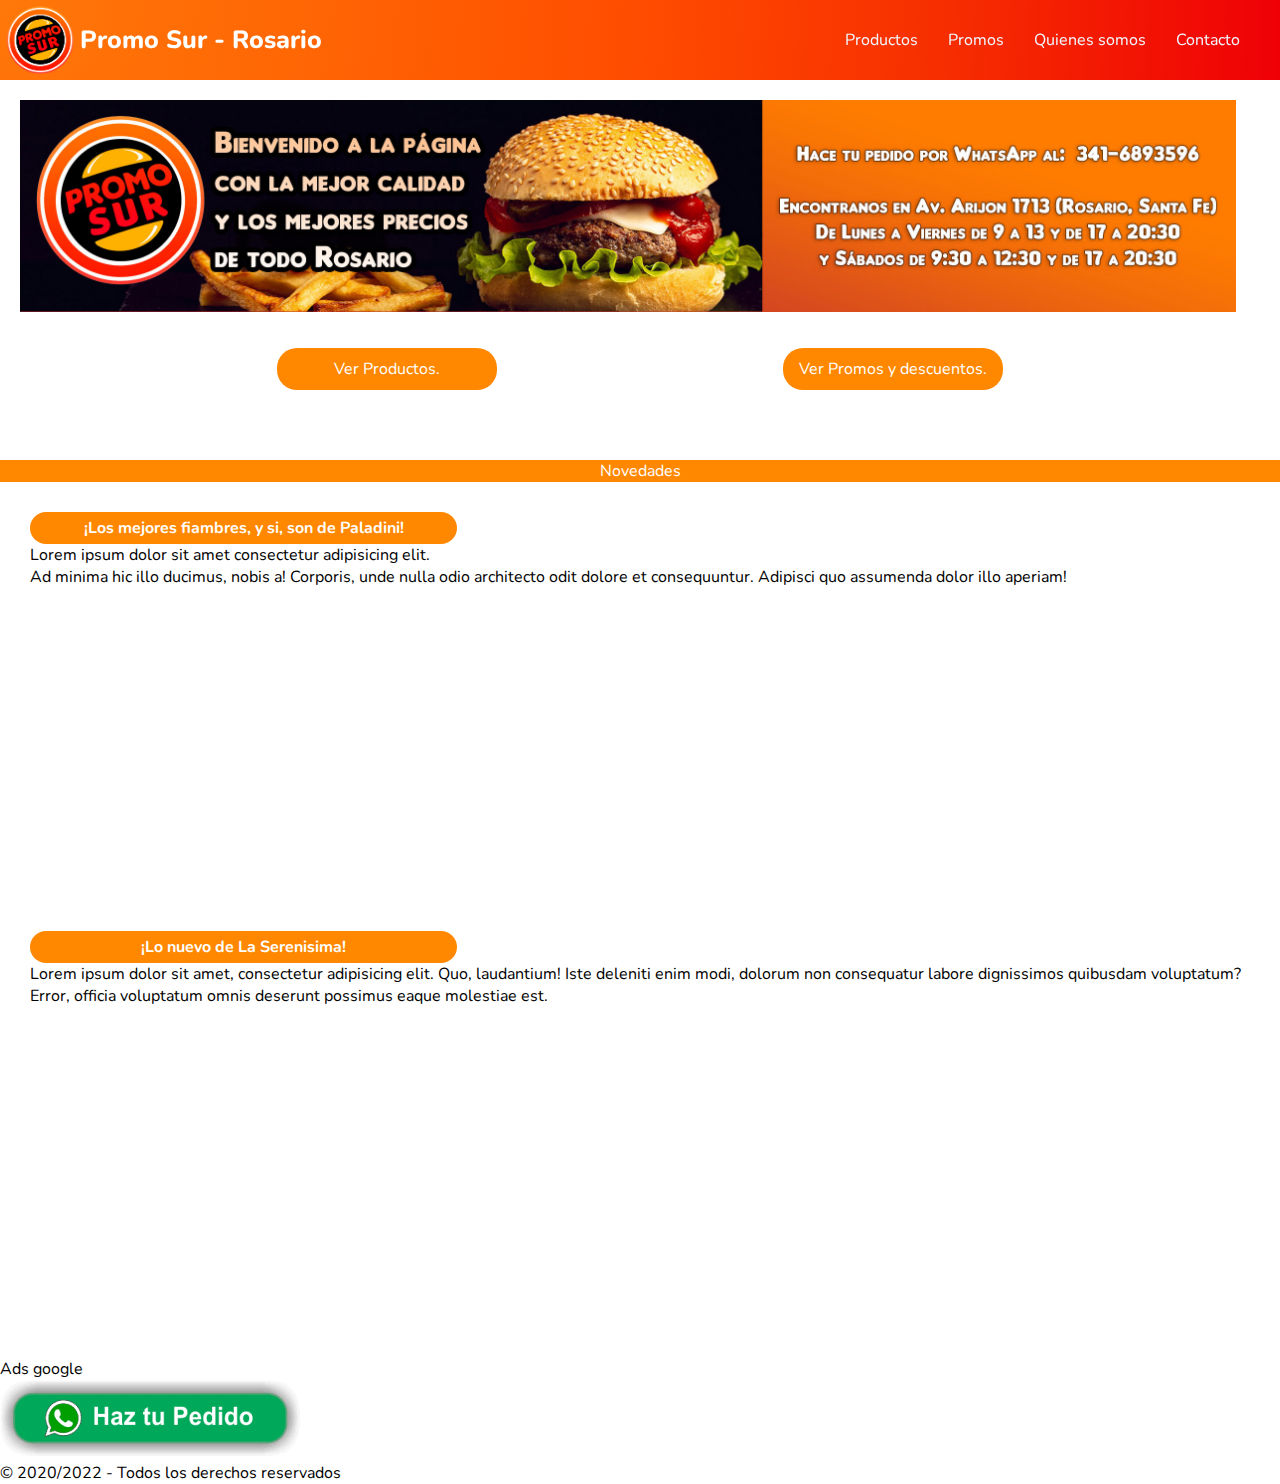
<file: index.html>
<!DOCTYPE html>
<html lang="es">
<head>
    <meta charset="UTF-8">
    <meta http-equiv="X-UA-Compatible" content="IE=edge">
    <meta name="viewport" content="width=device-width, initial-scale=1.0">
    <title>Promo Sur - Inicio</title>
    <meta name="description" content="La mejor fiambreria de Rosario">
    <meta name="keywords" content="fiambreria, rosario, economico, eventos, cumpleaños, hamburguesas, comida">
    <link rel="shortcut icon" href="img/promo.ico">
    <link rel="stylesheet" href="css/estilo.css">
</head>
<body class="body">
    <div class="grid-contenedor">
        <header class="hea header">
            <a href="index.html" class="logo">
                <img src="img/promo.png" alt="Promo Sur" title="Inicio">
                <div class="tx-lg">Promo Sur - Rosario</div>
            </a>     
            <nav class="navbar">
                <ul class="menu">
                    <li class="items">
                        <a href="productos.html">Productos</a>
                    </li>
                    <li class="items">
                        <a href="promos.html">Promos</a>
                    </li>
                    <li class="items">
                        <a href="quienessomos.html">Quienes somos</a>
                    </li>
                    <li class="items">
                        <a href="contacto.html">Contacto</a>
                    </li>
                </ul>
            </nav>
        </header>
      <main class="mai">
            <img src="img/portadahamburguesaskadfj.jpg" alt="porta" class="portada">
            <div class="botones-inicio">
                <a href="productos.html" class="bot-ini">Ver Productos.</a>
                <a href="promos.html" class="bot-ini">Ver Promos y descuentos.</a>
            </div>
            <p class="novedades">Novedades</p>
         <article class="video">
            <h4 class="tituu">¡Los mejores fiambres, y si, son de Paladini!</h4>
         <P>Lorem ipsum dolor sit amet consectetur adipisicing elit.
            <br> Ad minima hic illo ducimus, nobis a! Corporis, unde nulla odio architecto odit dolore et consequuntur. Adipisci quo assumenda dolor illo aperiam!</P>
            <figure>
                <iframe class=vid width="560" height="315" src="https://www.youtube.com/embed/E1DXw8qGOZA" title="YouTube video player" frameborder="0" allow="accelerometer; autoplay; clipboard-write; encrypted-media; gyroscope; picture-in-picture" allowfullscreen></iframe>
            </figure>
            <br>
            <h4 class="tituu">¡Lo nuevo de La Serenisima!</h4>
            <p>Lorem ipsum dolor sit amet, consectetur adipisicing elit. Quo, laudantium! Iste deleniti enim modi, dolorum non consequatur labore dignissimos quibusdam voluptatum? Error, officia voluptatum omnis deserunt possimus eaque molestiae est.</p>
            <iframe class=vid width="560" height="315" src="https://www.youtube.com/embed/awiZrL9x7Tc" title="YouTube video player" frameborder="0" allow="accelerometer; autoplay; clipboard-write; encrypted-media; gyroscope; picture-in-picture" allowfullscreen></iframe>
            </article>
        </main>
        <aside class="asi">
            <p>Ads google</p>
        </aside>
           <a href="https://api.whatsapp.com/send?phone=%2B543416893596&fbclid=IwAR1K9JP75eWsM0OSyIz_RiKqyoGfNky_vPVT-c0wFfX6Y1GIFgXOe_5UQU4" target="_blank">
        <img src="img/promos/Haz-tu-pedido.png" alt="Haz-tu-pedido" class="pedidowsp"></a>
      <footer class="piee">
            © 2020/2022 - Todos los derechos reservados
      </footer>
    </div>
</body>
</html>
</file>
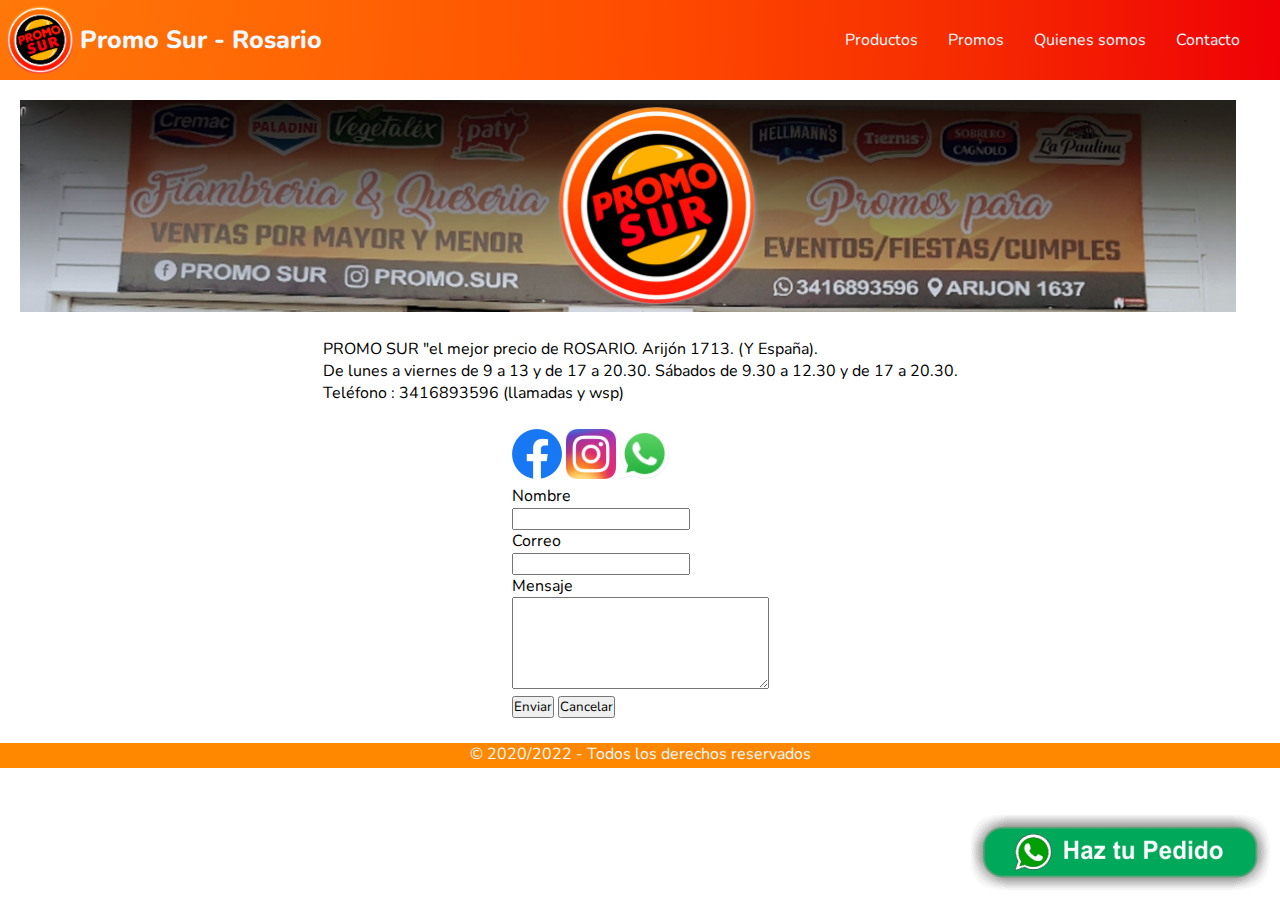
<file: contacto.html>
<!DOCTYPE html>
<html lang="es">
<head>
    <meta charset="UTF-8">
    <meta http-equiv="X-UA-Compatible" content="IE=edge">
    <meta name="viewport" content="width=device-width, initial-scale=1.0">
    <title>Promo Sur - Contacto</title>
    <meta name="description" content="Hace tu pedido y consultas aquí!">
    <meta name="keywords" content="fiambreria, rosario, economico, eventos, cumpleaños, hamburguesas, comida">
    <link rel="shortcut icon" href="img/promo.ico">
    <link rel="stylesheet" href="css/style.css">
</head>
<body>
   <header>
        <a href="index.html" class="logo">
            <img src="img/promo.png" alt="Promo Sur" title="Inicio">
            Promo Sur - Rosario
        </a>     
        <nav class="navbar">
            <ul class="menu">
                <li class="items">
                    <a href="productos.html">Productos</a>
                </li>
                <li class="items">
                    <a href="promos.html">Promos</a>
                </li>
                <li class="items">
                    <a href="quienessomos.html">Quienes somos</a>
                </li>
                <li class="items">
                    <a href="contacto.html">Contacto</a>
                </li>
            </ul>
        </nav>
   </header>
   <main>
       <img src="img/porta2.jpg" alt="porta" class="portada">
        <article class="contac">
                <p class="form">PROMO SUR "el mejor precio de ROSARIO. Arijón 1713. (Y España). <br>
                    De lunes a viernes de 9 a 13 y de 17 a 20.30. Sábados de 9.30 a 12.30 y de 17 a 20.30. <br>
                    Teléfono : 3416893596 (llamadas y wsp)
                </p>
                <figure class="con-rs">
                    <div>
                        <a href="https://www.facebook.com/people/PROMO-SUR/100063655747942/" target="_blank">
                        <img src="img/Facebook.png" alt="Facebook" height="50px" title="Facebook">
                        </a>
        
                        <a href="https://www.instagram.com/promo.sur/?hl=es" target="_blank">
                        <img src="img/Instagram.png" alt="Instagram" height="50px" title="Instagram">
                        </a>
        
                        <a href="https://api.whatsapp.com/send?phone=%2B543416893596&fbclid=IwAR1K9JP75eWsM0OSyIz_RiKqyoGfNky_vPVT-c0wFfX6Y1GIFgXOe_5UQU4" target="_blank">
                        <img src="img/whatsapp.png" alt="Whatsapp" height="50px" title="Whatsapp">
                        </a>        
                    </div>
                    <form class="form">
                        <label for="Nombre"></label>
                        Nombre <br>
                        <input type="text" id="Nombre" required class="name">
                      <br>
                        <label for="Correo"></label>
                        Correo <br>
                        <input type="email" id="Correo" required class="name">
                         <br>
                        <label for="Mensaje"></label>
                        Mensaje <br>
                        <textarea name="" id="Mensaje" cols="30" rows="5" required class="msn"></textarea>
                         <br>
                        <button type="submit">Enviar</button>
                      <button type="reset">Cancelar</button>
                    </form>
                </figure>
        </article>
        <a href="https://api.whatsapp.com/send?phone=%2B543416893596&fbclid=IwAR1K9JP75eWsM0OSyIz_RiKqyoGfNky_vPVT-c0wFfX6Y1GIFgXOe_5UQU4" target="_blank">
       <img src="img/promos/Haz-tu-pedido.png" alt="Haz-tu-pedido" class="pedidowsp"></a>
    </main>
  <footer class="piee">
       © 2020/2022 - Todos los derechos reservados
  </footer>
</body>
</html>
</file>
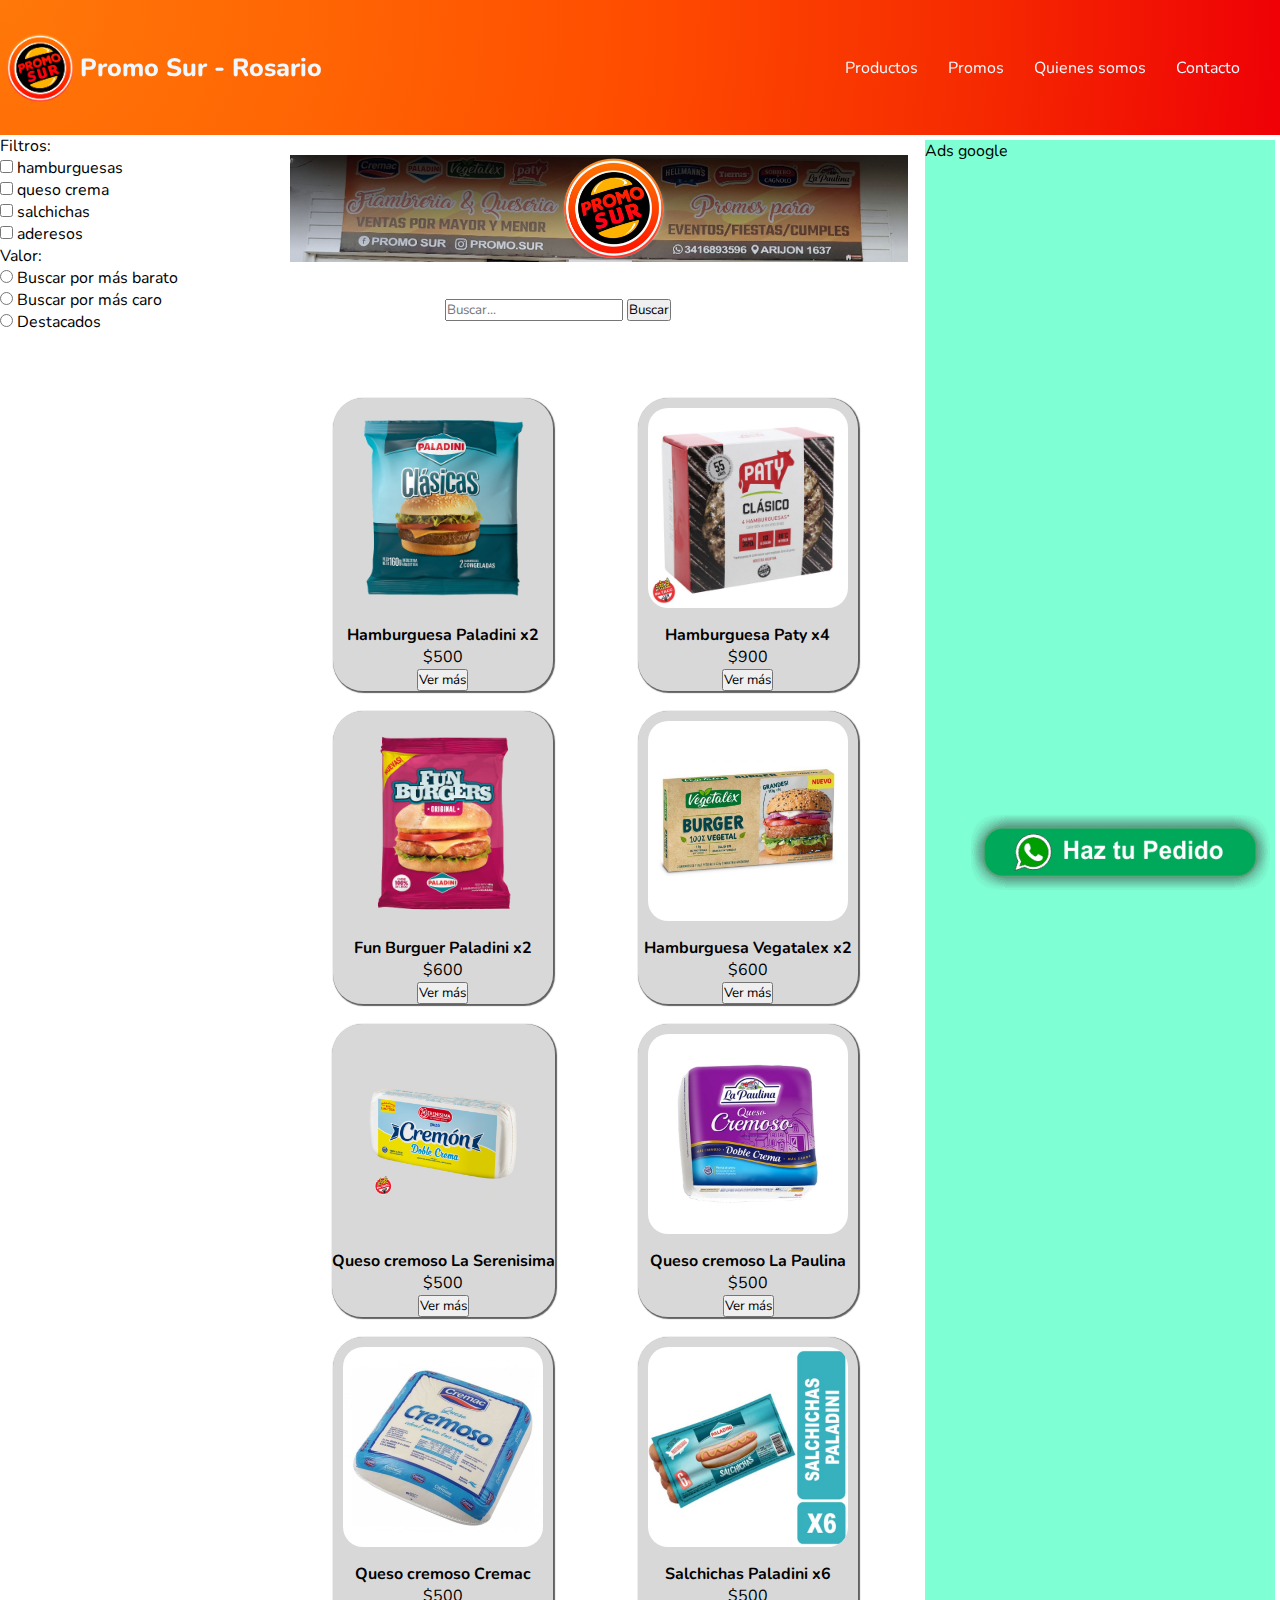
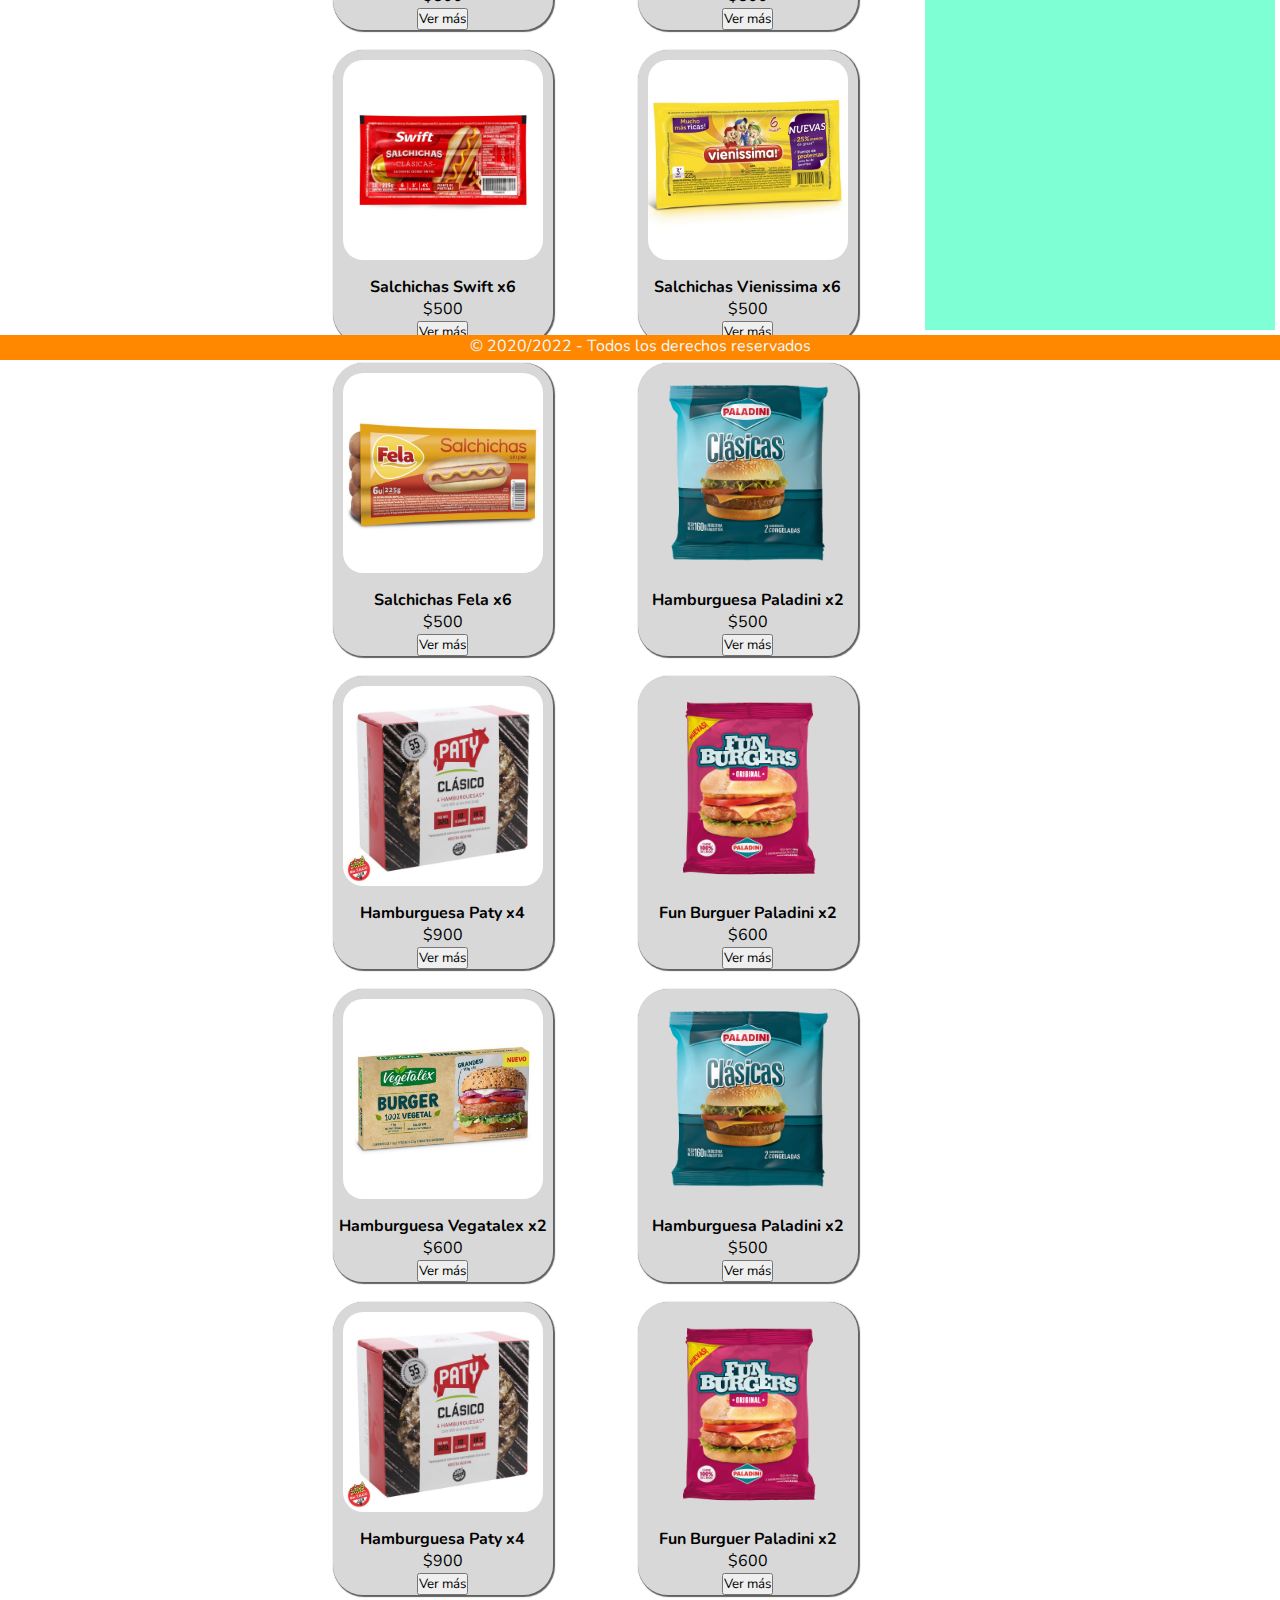
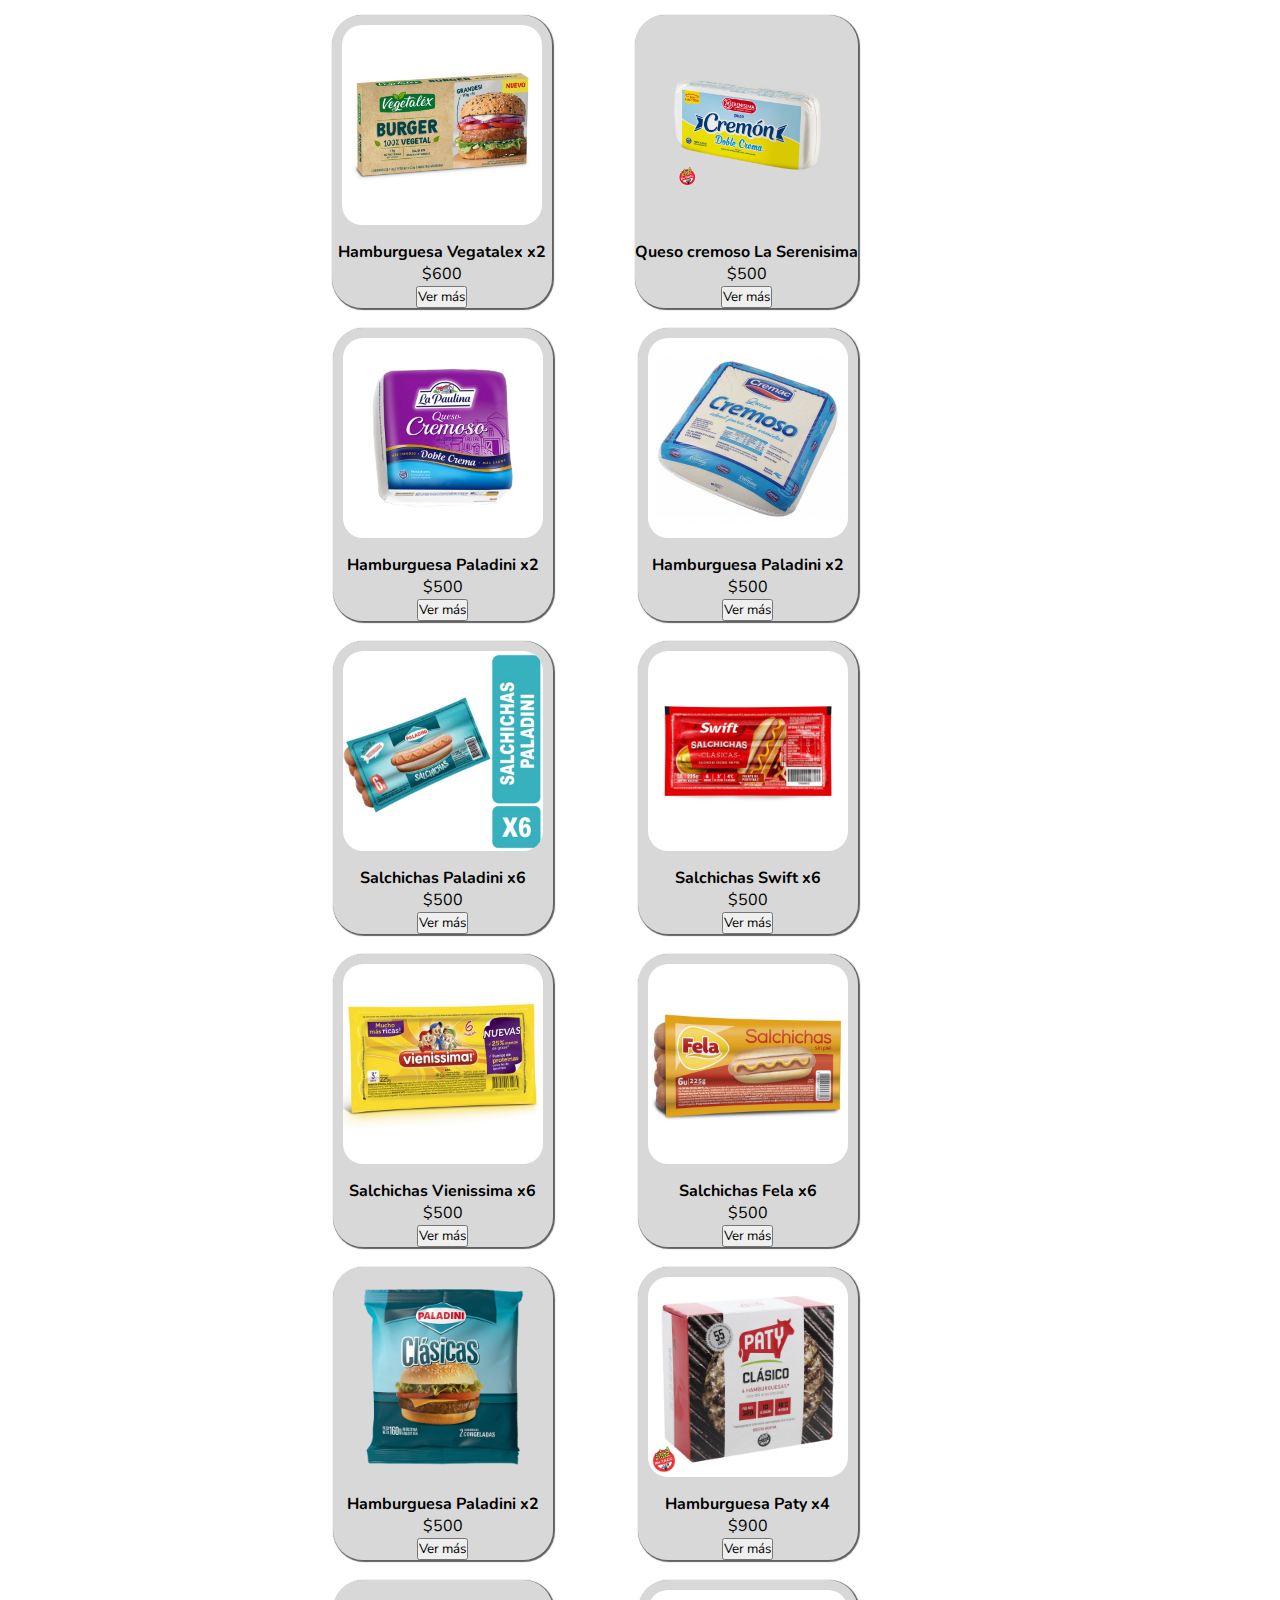
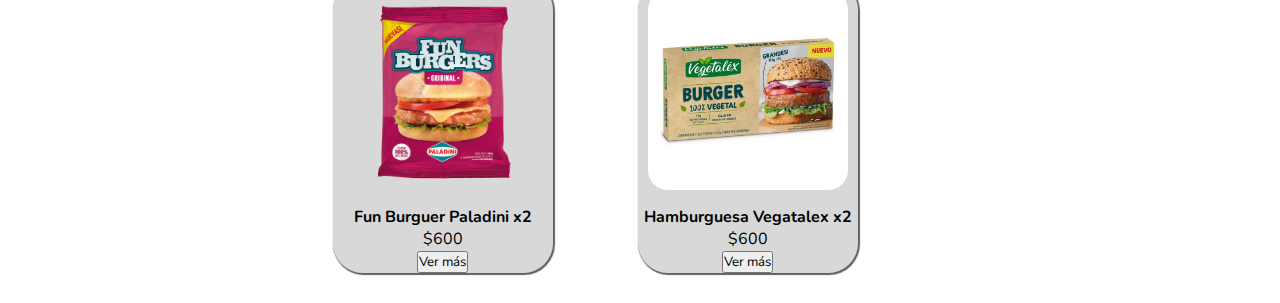
<file: productos.html>
<!DOCTYPE html>
<html lang="es">
<head>
    <meta charset="UTF-8">
    <meta http-equiv="X-UA-Compatible" content="IE=edge">
    <meta name="viewport" content="width=device-width, initial-scale=1.0">
    <title>Promo Sur - Productos</title>
    <meta name="description" content="Descubri todos nuestros productos y promociones.">
    <meta name="keywords" content="fiambreria, rosario, economico, eventos, cumpleaños, hamburguesas, comida">
    <link rel="shortcut icon" href="img/promo.ico">
    <link rel="stylesheet" href="css/style.css">
</head>
<body class="body">
    <div class="grid-contenedor2">
   <header class="hea">
        <a href="index.html" class="logo">
            <img src="img/promo.png" alt="Promo Sur" title="Inicio">
            <div class="tx-lg">Promo Sur - Rosario</div>
        </a>     
        <nav class="navbar">
            <ul class="menu">
                <li class="items">
                    <a href="productos.html">Productos</a>
                </li>
                <li class="items">
                    <a href="promos.html">Promos</a>
                </li>
                <li class="items">
                    <a href="quienessomos.html">Quienes somos</a>
                </li>
                <li class="items">
                    <a href="contacto.html">Contacto</a>
                </li>
            </ul>
        </nav>
   </header>
   <main class="mai">
     <img src="img/porta2.jpg" alt="porta" class="portada">
        <div class="box">
            <div class="container-1">
                <input type="search" id="search" placeholder="Buscar..." />
                <button type="submit">Buscar</button>
            </div>
        </div>
        <div>
            <section class="productos">
                <div class="prod-block">
                    <img src="img/productos/hamb-paladini.png" alt="Hamburguesa Paladini" class="prod-img">
                    <h4>Hamburguesa Paladini x2</h4>
                    <p>$500</p>
                    <button>Ver más</button>
                </div>
                <div class="prod-block">
                    <img src="img/productos/hamb-paty.jpg" alt="Hamburguesa Paty" class="prod-img">
                    <h4>Hamburguesa Paty x4</h4>
                    <p>$900</p>
                    <button>Ver más</button>
                </div>
                <div class="prod-block">
                    <img src="img/productos/funburgers-paladini.png" alt="Funburguer Paladini" class="prod-img">
                    <h4>Fun Burguer Paladini x2</h4>
                    <p>$600</p>
                    <button>Ver más</button>
                </div>
                <div class="prod-block">
                    <img src="img/productos/vegetalex_burger.jpg" alt="Hamburguesa Vegatalex" class="prod-img">
                    <h4>Hamburguesa Vegatalex x2</h4>
                    <p>$600</p>
                    <button>Ver más</button>
                </div>
                <div class="prod-block">
                    <img src="img/productos/queso_laserenisma.png" alt="Cremoso La Serenisima" class="prod-img">
                    <h4>Queso cremoso La Serenisima</h4>
                    <p>$500</p>
                    <button>Ver más</button>
                </div>
                <div class="prod-block">
                    <img src="img/productos/queso-lapaulina.jpg" alt="Cremoso La Paulina" class="prod-img">
                    <h4>Queso cremoso La Paulina</h4>
                    <p>$500</p>
                    <button>Ver más</button>
                </div>
                <div class="prod-block">
                    <img src="img/productos/queso-cremoso-cremac.jpg" alt="Hamburguesa Paladini" class="prod-img">
                    <h4>Queso cremoso Cremac</h4>
                    <p>$500</p>
                    <button>Ver más</button>
                </div>
                <div class="prod-block">
                    <img src="img/productos/Salchichas-Paladini.jpg" alt="Salchichas Paladini" class="prod-img">
                    <h4>Salchichas Paladini x6</h4>
                    <p>$500</p>
                    <button>Ver más</button>
                </div>
                <div class="prod-block">
                    <img src="img/productos/salchi-swift.jpg" alt="Salchichas Swift" class="prod-img">
                    <h4>Salchichas Swift x6</h4>
                    <p>$500</p>
                    <button>Ver más</button>
                </div>
                <div class="prod-block">
                    <img src="img/productos/salchi-vienissima.jpg" alt="Salchichas Vienissima" class="prod-img">
                    <h4>Salchichas Vienissima x6</h4>
                    <p>$500</p>
                    <button>Ver más</button>
                </div>
                <div class="prod-block">
                    <img src="img/productos/salchi-fela.jpg" alt="Salchichas Fela" class="prod-img">
                    <h4>Salchichas Fela x6</h4>
                    <p>$500</p>
                    <button>Ver más</button>
                </div>
                <div class="prod-block">
                    <img src="img/productos/hamb-paladini.png" alt="Hamburguesa Paladini" class="prod-img">
                    <h4>Hamburguesa Paladini x2</h4>
                    <p>$500</p>
                    <button>Ver más</button>
                </div>
                <div class="prod-block">
                    <img src="img/productos/hamb-paty.jpg" alt="Hamburguesa Paty" class="prod-img">
                    <h4>Hamburguesa Paty x4</h4>
                    <p>$900</p>
                    <button>Ver más</button>
                </div>
                <div class="prod-block">
                    <img src="img/productos/funburgers-paladini.png" alt="Funburguer Paladini" class="prod-img">
                    <h4>Fun Burguer Paladini x2</h4>
                    <p>$600</p>
                    <button>Ver más</button>
                </div>
                <div class="prod-block">
                    <img src="img/productos/vegetalex_burger.jpg" alt="Hamburguesa Vegatalex" class="prod-img">
                    <h4>Hamburguesa Vegatalex x2</h4>
                    <p>$600</p>
                    <button>Ver más</button>
                </div>
                <div class="prod-block">
                    <img src="img/productos/hamb-paladini.png" alt="Hamburguesa Paladini" class="prod-img">
                    <h4>Hamburguesa Paladini x2</h4>
                    <p>$500</p>
                    <button>Ver más</button>
                </div>
                <div class="prod-block">
                    <img src="img/productos/hamb-paty.jpg" alt="Hamburguesa Paty" class="prod-img">
                    <h4>Hamburguesa Paty x4</h4>
                    <p>$900</p>
                    <button>Ver más</button>
                </div>
                <div class="prod-block">
                    <img src="img/productos/funburgers-paladini.png" alt="Funburguer Paladini" class="prod-img">
                    <h4>Fun Burguer Paladini x2</h4>
                    <p>$600</p>
                    <button>Ver más</button>
                </div>
                <div class="prod-block">
                    <img src="img/productos/vegetalex_burger.jpg" alt="Hamburguesa Vegatalex" class="prod-img">
                    <h4>Hamburguesa Vegatalex x2</h4>
                    <p>$600</p>
                    <button>Ver más</button>
                </div>
                <div class="prod-block">
                    <img src="img/productos/queso_laserenisma.png" alt="Cremoso La Serenisima" class="prod-img">
                    <h4>Queso cremoso La Serenisima</h4>
                    <p>$500</p>
                    <button>Ver más</button>
                </div>
                <div class="prod-block">
                    <img src="img/productos/queso-lapaulina.jpg" alt="Cremoso La Paulina" class="prod-img">
                    <h4>Hamburguesa Paladini x2</h4>
                    <p>$500</p>
                    <button>Ver más</button>
                </div>
                <div class="prod-block">
                    <img src="img/productos/queso-cremoso-cremac.jpg" alt="Hamburguesa Paladini" class="prod-img">
                    <h4>Hamburguesa Paladini x2</h4>
                    <p>$500</p>
                    <button>Ver más</button>
                </div>
                <div class="prod-block">
                    <img src="img/productos/Salchichas-Paladini.jpg" alt="Salchichas Paladini" class="prod-img">
                    <h4>Salchichas Paladini x6</h4>
                    <p>$500</p>
                    <button>Ver más</button>
                </div>
                <div class="prod-block">
                    <img src="img/productos/salchi-swift.jpg" alt="Salchichas Swift" class="prod-img">
                    <h4>Salchichas Swift x6</h4>
                    <p>$500</p>
                    <button>Ver más</button>
                </div>
                <div class="prod-block">
                    <img src="img/productos/salchi-vienissima.jpg" alt="Salchichas Vienissima" class="prod-img">
                    <h4>Salchichas Vienissima x6</h4>
                    <p>$500</p>
                    <button>Ver más</button>
                </div>
                <div class="prod-block">
                    <img src="img/productos/salchi-fela.jpg" alt="Salchichas Fela" class="prod-img">
                    <h4>Salchichas Fela x6</h4>
                    <p>$500</p>
                    <button>Ver más</button>
                </div>
                <div class="prod-block">
                    <img src="img/productos/hamb-paladini.png" alt="Hamburguesa Paladini" class="prod-img">
                    <h4>Hamburguesa Paladini x2</h4>
                    <p>$500</p>
                    <button>Ver más</button>
                </div>
                <div class="prod-block">
                    <img src="img/productos/hamb-paty.jpg" alt="Hamburguesa Paty" class="prod-img">
                    <h4>Hamburguesa Paty x4</h4>
                    <p>$900</p>
                    <button>Ver más</button>
                </div>
                <div class="prod-block">
                    <img src="img/productos/funburgers-paladini.png" alt="Funburguer Paladini" class="prod-img">
                    <h4>Fun Burguer Paladini x2</h4>
                    <p>$600</p>
                    <button>Ver más</button>
                </div>
                <div class="prod-block">
                    <img src="img/productos/vegetalex_burger.jpg" alt="Hamburguesa Vegatalex" class="prod-img">
                    <h4>Hamburguesa Vegatalex x2</h4>
                    <p>$600</p>
                    <button>Ver más</button>
                </div>
            </section>
        </div>
    </main>
    <div class="fil">
        <p>
            Filtros:<br>
            <input type="checkbox" name="hamburguesas" value="gusta"> hamburguesas<br>
            <input type="checkbox" name="queso-cremoso" value="gusta"> queso crema<br>
            <input type="checkbox" name="salchichas" value="gusta"> salchichas <br>
            <input type="checkbox" name="aderesos" value="gusta"> aderesos
          </p>
          <p>
            Valor:<br>
            <input type="radio" name="Buscar por más barato" value="gusta"> Buscar por más barato<br>
            <input type="radio" name="Buscar por más caro" value="gusta"> Buscar por más caro<br>
            <input type="radio" name="Destacados" value="gusta"> Destacados
    </div>
    <aside class="asi">
        <p>Ads google</p>
    </aside>
   <a href="https://api.whatsapp.com/send?phone=%2B543416893596&fbclid=IwAR1K9JP75eWsM0OSyIz_RiKqyoGfNky_vPVT-c0wFfX6Y1GIFgXOe_5UQU4" target="_blank">
    <img src="img/promos/Haz-tu-pedido.png" alt="Haz-tu-pedido" class="pedidowsp"></a>
  <footer class="piee">
       © 2020/2022 - Todos los derechos reservados
  </footer>
</div>
</body>
</html>
</file>
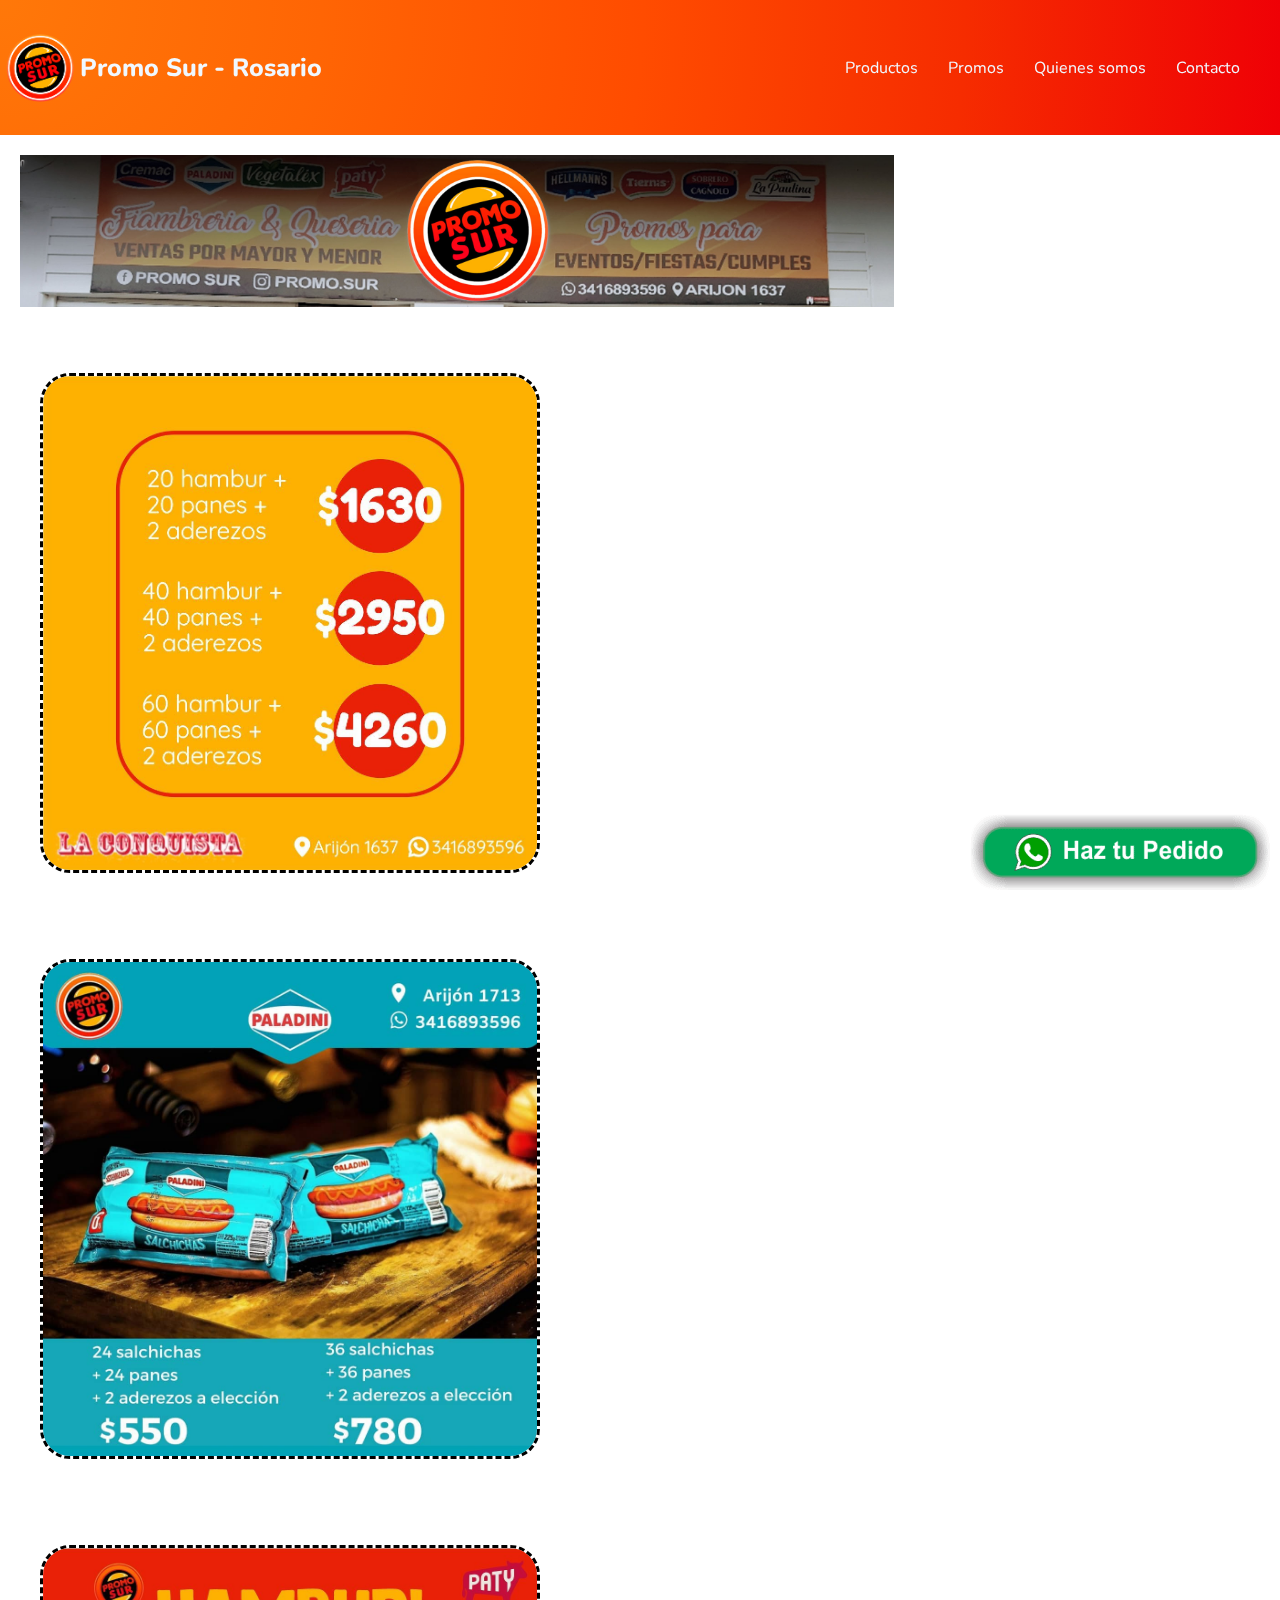
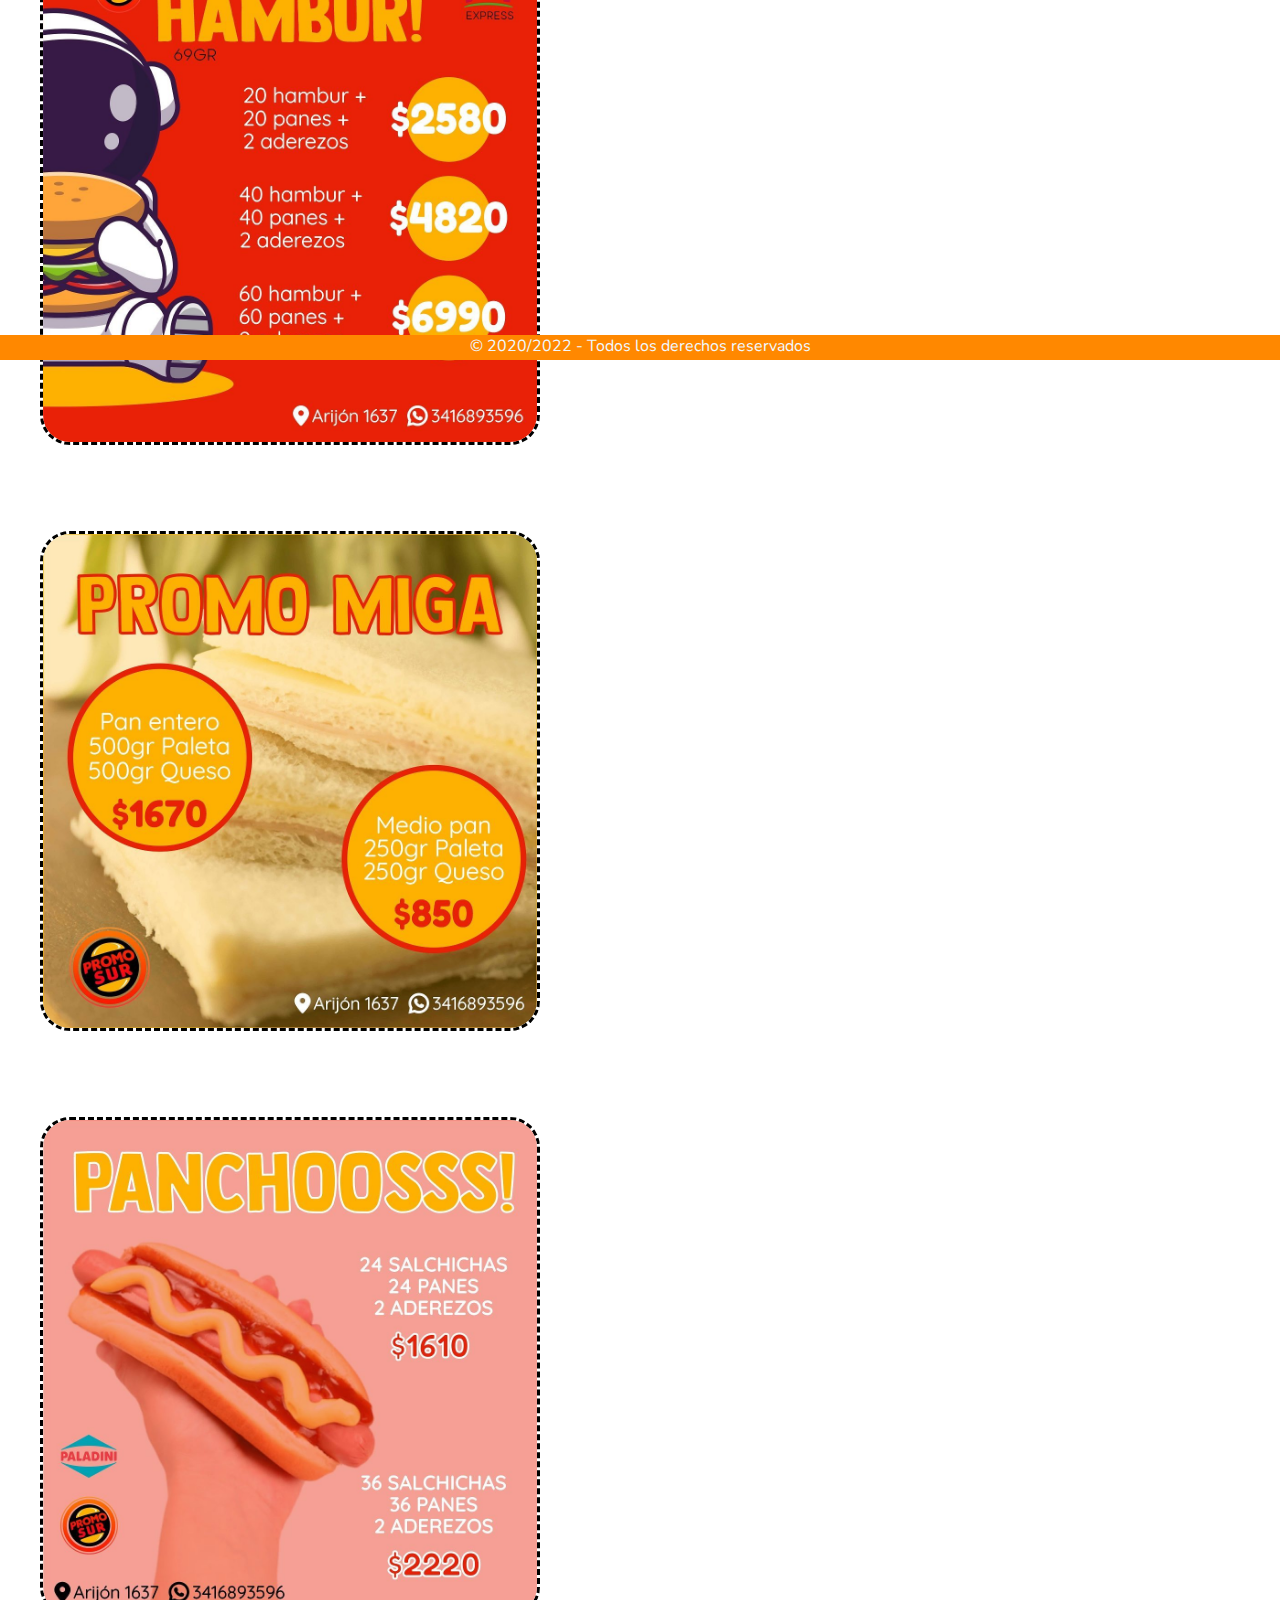
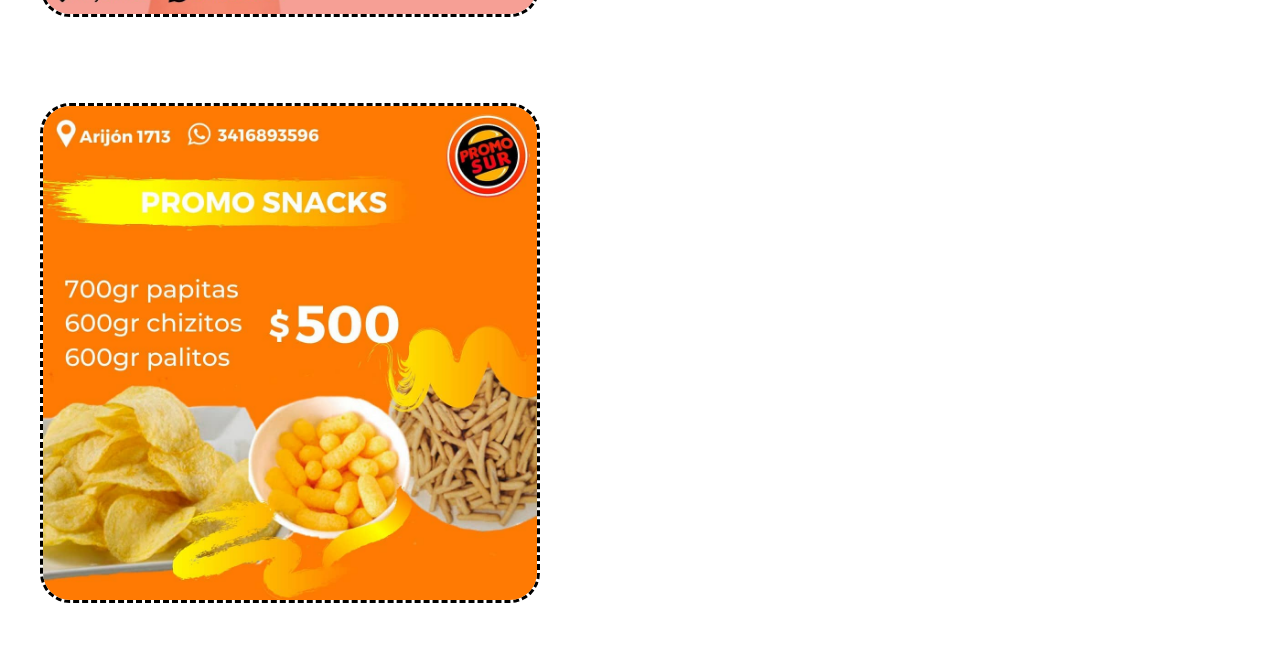
<file: promos.html>
<!DOCTYPE html>
<html lang="es">
<head>
    <meta charset="UTF-8">
    <meta http-equiv="X-UA-Compatible" content="IE=edge">
    <meta name="viewport" content="width=device-width, initial-scale=1.0">
    <title>Promo Sur - Promos</title>
    <meta name="description" content="Las mejores promociones del momento que andabas buscando">
    <meta name="keywords" content="fiambreria, rosario, economico, eventos, cumpleaños, hamburguesas, comida">
    <link rel="shortcut icon" href="img/promo.ico">
    <link rel="stylesheet" href="css/style.css">
</head>
<body class="body">
    <div class="grid-contenedor">
        <header class="hea">
            <a href="index.html" class="logo">
                <img src="img/promo.png" alt="Promo Sur" title="Inicio">
                <div class="tx-lg">Promo Sur - Rosario</div>
            </a>     
            <nav class="navbar">
                <ul class="menu">
                    <li class="items">
                        <a href="productos.html">Productos</a>
                    </li>
                    <li class="items">
                        <a href="promos.html">Promos</a>
                    </li>
                    <li class="items">
                        <a href="quienessomos.html">Quienes somos</a>
                    </li>
                    <li class="items">
                        <a href="contacto.html">Contacto</a>
                    </li>
                </ul>
            </nav>
        </header>
   <main class="mai">
     <img src="img/porta2.jpg" alt="porta" class="portada">
        <article>
            <figure class="promos">
             <img src="img/promos/promon.jpg" alt="promo1" height="500px">
              <img src="img/promos/salchi.jpg" alt="promo2" height="500px">
              <img src="img/promos/prom120.jpg" alt="promo3" height="500px">
              <img src="img/promos/miga.jpg" alt="promo4" height="500px">  
              <img src="img/promos/panchos.jpg" alt="promo5" height="500px">    
             <img src="img/promos/snak.jpg" alt="promo6" height="500px">    
            </figure>
        </article>
    </main>
   <a href="https://api.whatsapp.com/send?phone=%2B543416893596&fbclid=IwAR1K9JP75eWsM0OSyIz_RiKqyoGfNky_vPVT-c0wFfX6Y1GIFgXOe_5UQU4" target="_blank">
    <img src="img/promos/Haz-tu-pedido.png" alt="Haz-tu-pedido" class="pedidowsp"></a>
  <footer class="piee">
       © 2020/2022 - Todos los derechos reservados
  </footer>
</body>
</html>
</file>
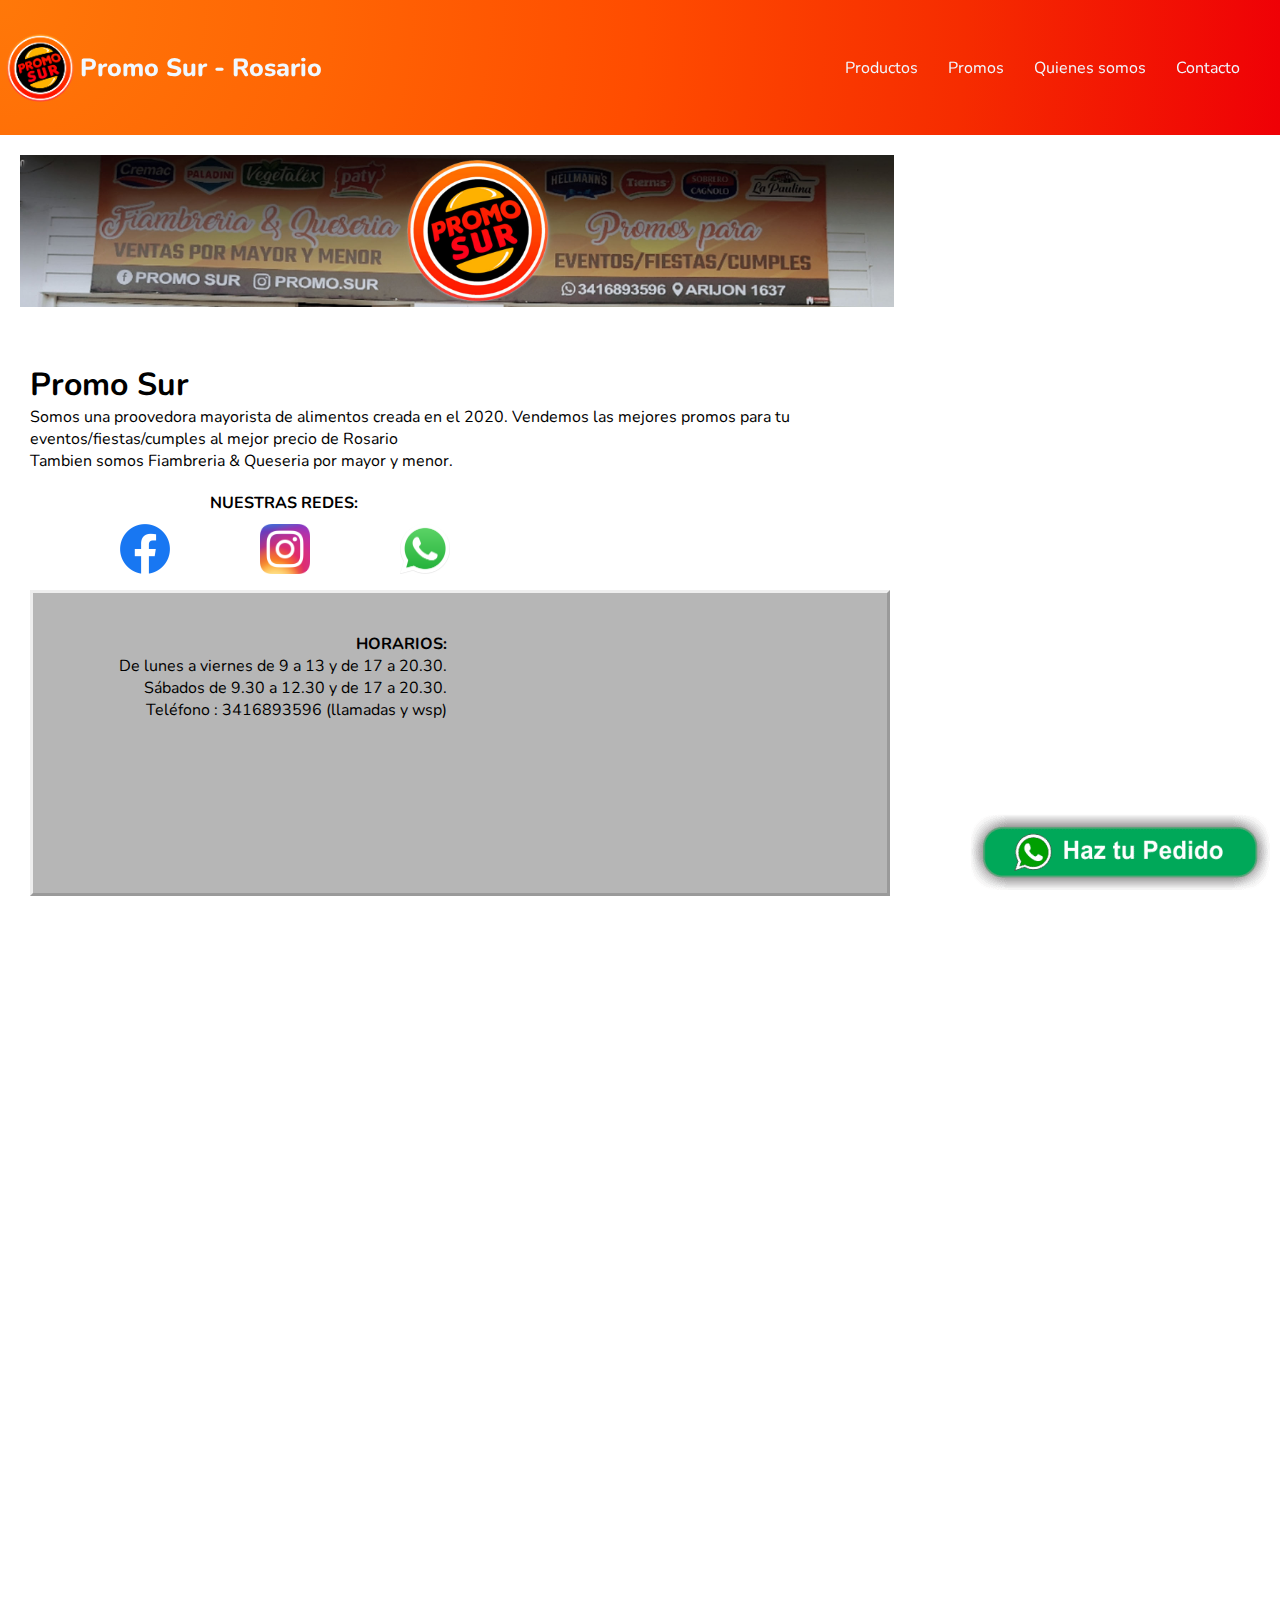
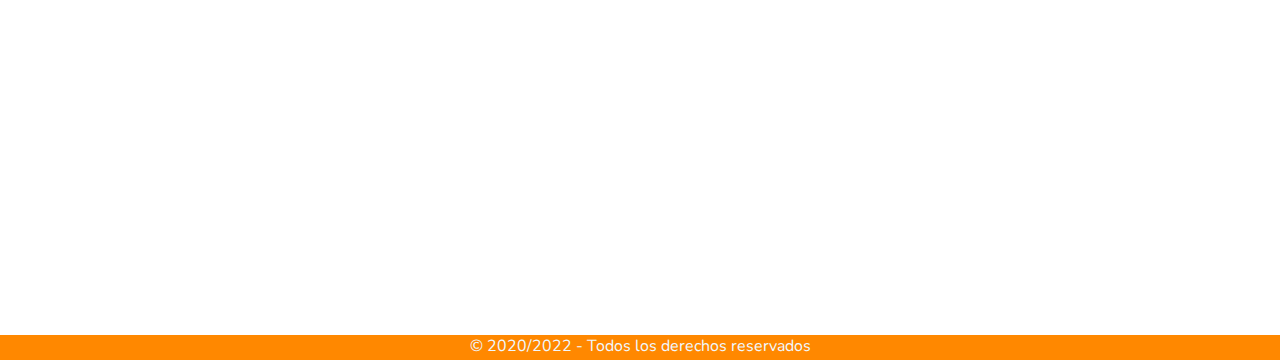
<file: quienessomos.html>
<!DOCTYPE html>
<html lang="es">
<head>
    <meta charset="UTF-8">
    <meta http-equiv="X-UA-Compatible" content="IE=edge">
    <meta name="viewport" content="width=device-width, initial-scale=1.0">
    <title>Promo Sur - Quienes somos</title>
    <meta name="description" content="Descubri todo sobre nosotros, horarios y donde nos encontramos.">
    <meta name="keywords" content="fiambreria, rosario, economico, eventos, cumpleaños, zona sur, arijon">
    <link rel="shortcut icon" href="img/promo.ico">
    <link rel="stylesheet" href="css/style.css">
</head>
<body class="body">
    <div class="grid-contenedor">
        <header class="hea">
            <a href="index.html" class="logo">
                <img src="img/promo.png" alt="Promo Sur" title="Inicio">
                <div class="tx-lg">Promo Sur - Rosario</div>
            </a>     
            <nav class="navbar">
                <ul class="menu">
                    <li class="items">
                        <a href="productos.html">Productos</a>
                    </li>
                    <li class="items">
                        <a href="promos.html">Promos</a>
                    </li>
                    <li class="items">
                        <a href="quienessomos.html">Quienes somos</a>
                    </li>
                    <li class="items">
                        <a href="contacto.html">Contacto</a>
                    </li>
                </ul>
            </nav>
        </header>
   <main class="mai">
        <img src="img/porta2.jpg" alt="porta" class="portada">
        <article class="info">
            <h1>Promo Sur</h1>
            <figure>
                <p>Somos una proovedora mayorista de alimentos creada en el 2020. Vendemos las mejores promos para tu eventos/fiestas/cumples al mejor precio de Rosario
                <br> Tambien somos Fiambreria & Queseria por mayor y menor.</p>
                <div>
                    <p class="nr"> <b>NUESTRAS REDES:</b> </p>
                    <div class="redessoci">
                    <br>
                       <a href="https://www.facebook.com/people/PROMO-SUR/100063655747942/" target="_blank">
                        <img src="img/Facebook.png" alt="Facebook" height="50px" title="Facebook">  </a>
                     <a href="https://www.instagram.com/promo.sur/?hl=es" target="_blank">
                       <img src="img/Instagram.png" alt="Instagram" height="50px" title="Instagram"> </a>
                     <a href="https://api.whatsapp.com/send?phone=%2B543416893596&fbclid=IwAR1K9JP75eWsM0OSyIz_RiKqyoGfNky_vPVT-c0wFfX6Y1GIFgXOe_5UQU4" target="_blank">
                      <img src="img/whatsapp.png" alt="Whatsapp" height="50px" title="Whatsapp">  </a>
                    </div>
                    <div class="redes">
                        <p class="textqs"> <b>HORARIOS: </b> <BR> De lunes a viernes de 9 a 13 y de 17 a 20.30. <br> Sábados de 9.30 a 12.30 y de 17 a 20.30. <br>
                        Teléfono : 3416893596 (llamadas y wsp) </p>
                        <iframe src="https://www.google.com/maps/embed?pb=!1m14!1m8!1m3!1d13384.059500793159!2d-60.6567019!3d-33.0033833!3m2!1i1024!2i768!4f13.1!3m3!1m2!1s0x0%3A0x344166026580e4c3!2sPromo%20sur%20Rosario!5e0!3m2!1ses!2sar!4v1659931948058!5m2!1ses!2sar" width="400" height="300" style="border:0;" allowfullscreen="" loading="lazy" referrerpolicy="no-referrer-when-downgrade" class="mapa"></iframe>
                    </div>
                </div>
            </figure>
        </article>
    </main>
   <a href="https://api.whatsapp.com/send?phone=%2B543416893596&fbclid=IwAR1K9JP75eWsM0OSyIz_RiKqyoGfNky_vPVT-c0wFfX6Y1GIFgXOe_5UQU4" target="_blank">
    <img src="img/promos/Haz-tu-pedido.png" alt="Haz-tu-pedido" class="pedidowsp"></a>
  <footer class="piee">
       © 2020/2022 - Todos los derechos reservados
  </footer>
</body>
</html>
</file>
<file: css/estilo.css>
@import url("https://fonts.googleapis.com/css2?family=Nunito:wght@300;400;500;600;700;800;900&family=Poppins&display=swap");
* {
  margin: 0;
  padding: 0;
  font-family: "Nunito";
  text-decoration: none;
  box-sizing: border-box;
}
*::-moz-selection {
  background-color: black;
  color: rgb(255, 136, 0);
}
*::selection {
  background-color: black;
  color: rgb(255, 136, 0);
}

.hea {
  background-image: radial-gradient(circle at 0% 0%, #ff7809 0, #ff6504 25%, #ff4c00 50%, #f62c00 75%, #ef0006 100%);
  position: -webkit-sticky;
  position: sticky;
  top: 0;
  display: flex;
  justify-content: space-between;
  grid-area: hea;
}
.hea .logo img {
  width: 80px;
}
.hea .logo {
  display: flex;
  align-items: center;
  height: 100%;
  color: rgb(255, 255, 255);
  text-decoration: none;
  font-size: 25px;
  font-weight: 800;
}
.hea .navbar .menu {
  display: flex;
  list-style-type: none;
  gap: 30px;
  align-items: center;
  height: 100%;
  margin-right: 40px;
}
.hea .navbar .menu .items a {
  color: aliceblue;
  text-decoration: none;
}
.hea .navbar .menu .items a:hover {
  text-decoration: underline;
}

.mai .portada {
  margin: 20px;
  width: 95%;
}
.mai .botones-inicio {
  display: flex;
  justify-content: space-evenly;
}
.mai .botones-inicio .bot-ini {
  background-color: rgb(255, 136, 0);
  color: rgb(255, 255, 255);
  -moz-column-width: 200px;
       column-width: 200px;
  margin: 10px;
  padding: 10px;
  border-radius: 20px;
  text-align: center;
}
.mai .botones-inicio .bot-ini a:hover {
  background-color: #bd4b00;
}
.mai .novedades {
  background-color: rgb(255, 136, 0);
  color: rgb(255, 255, 255);
  text-align: center;
  margin-top: 60px;
}
.mai .video {
  margin: 30px;
}
.mai .tituu {
  background-color: rgb(255, 136, 0);
  color: rgb(255, 255, 255);
  padding: 5px;
  width: 35%;
  text-align: center;
  border-radius: 25px;
}

.footer {
  margin: 10px;
}/*# sourceMappingURL=estilo.css.map */
</file>
<file: css/style.css>
@import url('https://fonts.googleapis.com/css2?family=Nunito:wght@300;400;500;600;700;800;900&family=Poppins&display=swap');

*{
    margin: 0;
    padding: 0;
    font-family: 'Nunito', sans-serif;
    text-decoration: none;
    box-sizing: border-box;
}

.logo img{
    width: 80px;
}

header{
    background-image: radial-gradient(circle at 0% 0%, #ff7809 0, #ff6504 25%, #ff4c00 50%, #f62c00 75%, #ef0006 100%);
    position: sticky;
    top: 0;
    display: flex;
    justify-content: space-between;
    grid-area: hea;
}

.menu {
    display: flex;
    list-style-type: none;
    gap: 30px;
    align-items: center;
    height: 100%;
    margin-right: 40px;
}

.logo {
    display: flex;
    align-items: center;
    height: 100%;
}

.logo{
    color: aliceblue;
    text-decoration: none;
    font-size: 25px;
    font-weight: 800;
}

.items a{
    color: aliceblue;
    text-decoration: none;
}

.items a:hover{
    text-decoration: underline;
}

/*contenido*/

.portada {
    margin: 20px;
    width: 95%;
}

.bot-ini {
    background-color: rgb(255, 136, 0);
    color: aliceblue;
    column-width: 200px;
    margin: 10px;
    padding: 10px;
    border-radius: 20px;
    text-align: center;
}

.botones-inicio {
    display: flex;
    justify-content: space-evenly;
}

.novedades{
    background-color: rgb(133, 97, 55);
    color: aliceblue;
    text-align: center;
    margin-top: 60px;
}

.video{
    margin: 30px;
}

.tituu{
    background-color: rgb(255, 136, 0);
    color: aliceblue;
    padding: 5px;
    width: 35%;
    text-align: center;
    border-radius: 25px;
}

.footer {
    margin: 10px;
}

/* promos imagenes */

.promos img{
    border-radius: 30px;
    margin: 40px;
    border-style: dashed;
}

/*quienes somos*/

.info{
    margin: 30px;
}

.redes {
    display: flex;
    justify-content:flex-end;
    background-color: rgb(182, 182, 182);
    text-align: end;
    border-style: outset;
}

.textqs{
    margin: 40px;
}

.redessoci{
    display: flex;
    gap: 90px;
    margin-bottom: 10px;
}

.nr{
    margin-left: 180px;
    margin-top: 20px;
    margin-bottom: 10px;
}

.redes a{
    margin: 20px;
}

.contac{
    display: flex;
    flex-direction: column;
    align-items:center;
}

.con-rs{
    margin: 25px;
}

/*haz tu pedido*/

.pedidowsp{
    position: fixed;
    bottom: 10px;
    right: 10px;
}

/*pie*/

.piee{
    background-color: rgb(255, 136, 0);
    color: aliceblue;
    position:relative;
    display: center;
    bottom: 0;
    width: 100%;
    height: 25px;
    align-items: flex-end;
    text-align: center;
    grid-area: piee;
    clear: both;
}

.asi{
    min-height: 100vh
  }

.box{
    margin: 10px auto;
    width: 300px;
    height: 60px;
  }

/*=====Productos========*/

.prod-block {
    background-color: rgba(105, 105, 105, 0.26);
    text-align: center;
    flex-direction: column;
    gap: 20px;
    border-radius: 30px;
    box-shadow: 1px 1px 1px 1px rgba(0, 0, 0, 0.623);
}

.productos :hover {
    transform: scale(1.1,1.1);
}

.prod-img {
    width: 200px;
    margin: 10px;
    border-radius: 20px;
}

.productos {
    display: flex;
    padding: 30px;
    gap: 20px;
    flex-wrap: wrap;
    justify-content: space-around;
}

/*====Animations====*/

.logo :hover{
    transform: rotate(-15deg)
}

.tx-lg :hover{
    transform: rotate(0deg); /*no puedo dejar el txt quieto*/
}

.menu :hover {
    transform: scale(1.5,1.5);
}

.botones-inicio :hover{
    transform: scale(2,2);
}

/*GRIDS*/

.grid-contenedor{
    height: 100vh;
    display: grid;
    grid-template-columns: repeat(2, 1fr) 40vh;
    grid-template-rows: 15vh 200vh 8vh ;
    grid-template-areas: 
        "hea hea hea"
        "mai mai asi"
        "piee piee piee";
}

.body{
    margin: 0; /*quiero que el footer no me quede flotando (como por ej, en productos), como hago?*/
}

.grid-contenedor2{
    height: 100vh;
    display: grid;
    grid-template-columns: 30vh auto 40vh;
    grid-template-rows: 15vh 200vh 8vh ;
    grid-template-areas: 
        "hea hea hea"
        "fil mai asi"
        "piee piee piee";
}

.fil{
    grid-area: fil;
}

.asi{
    background-color: aquamarine;
    margin: 5px;
    grid-area: asi;
}

.mai{
    grid-area: mai;
}

/*media para tablet*/
@media screen and (max-width: 768px){
    .asi{
        display: none;
    }

    .tx-lg{
        font-size: 0%;
    }
}

/*media para mobile*/
@media screen and (max-width: 320px) {
    .grid-contenedor{
        height: 100vh;
        display: grid;
        grid-template-columns: 100%;
        grid-template-rows: repeat(4, auto) ;
        grid-template-areas: 
            "hea"
            "mai"
            "asi"
            "piee";
    }

    .tx-lg{
        font-size: 90%;
    }

    .menu{
       font-size: 90%;
    }

    .hea{
        flex-direction: column;
    }

    .pedidowsp{
        height: 10vh;
    }


    .tituu{
        width: 90%;
    }

    .vid {
        overflow:hidden;
        padding-bottom:10px;
        height:0%;
        width:100%;
        position:relative;
    }

    /*hagamos de cuenta que tengo ads*/
    .asi{
        height: 100px;
        background-color: #ef0006;
        text-align: center;
    }
}
</file>
